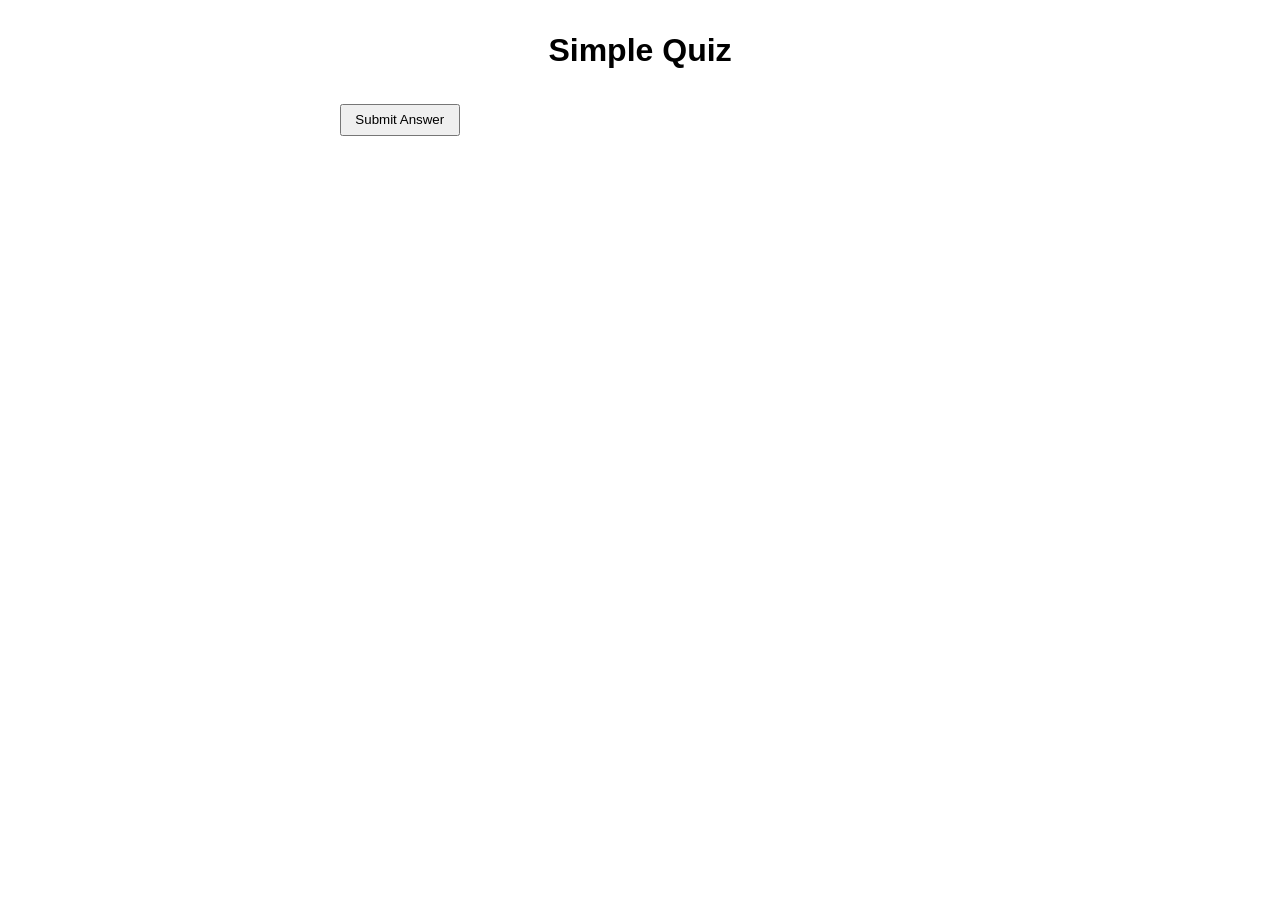
<file: HOME/index.html>
<!DOCTYPE html>
<html lang="en">
<head>
<meta charset="UTF-8" />
<meta name="viewport" content="width=device-width, initial-scale=1" />
<title>Simple Quiz</title>
<style>
  body { font-family: Arial, sans-serif; max-width: 600px; margin: 2em auto; }
  h1 { text-align: center; }
  .question { font-weight: bold; margin-top: 1em; }
  .options label { display: block; margin: 0.5em 0; }
  button { margin-top: 1em; padding: 0.5em 1em; }
  #result { margin-top: 1em; font-weight: bold; }
</style>
</head>
<body>

<h1>Simple Quiz</h1>

<div id="quiz-container">
  <div class="question" id="question"></div>
  <div class="options" id="options"></div>
  <button onclick="submitAnswer()">Submit Answer</button>
  <div id="result"></div>
</div>

<script>
const quizQuestions = [
  {
    question: "What is the official name for HTML?",
    options: ["HyperText Markup Language", "Home Tool Markup Language", "Hyperlinks and Text Markup Language"],
    answer: 0
  },
  {
    question: "Which tag is used to insert a line
</file>
